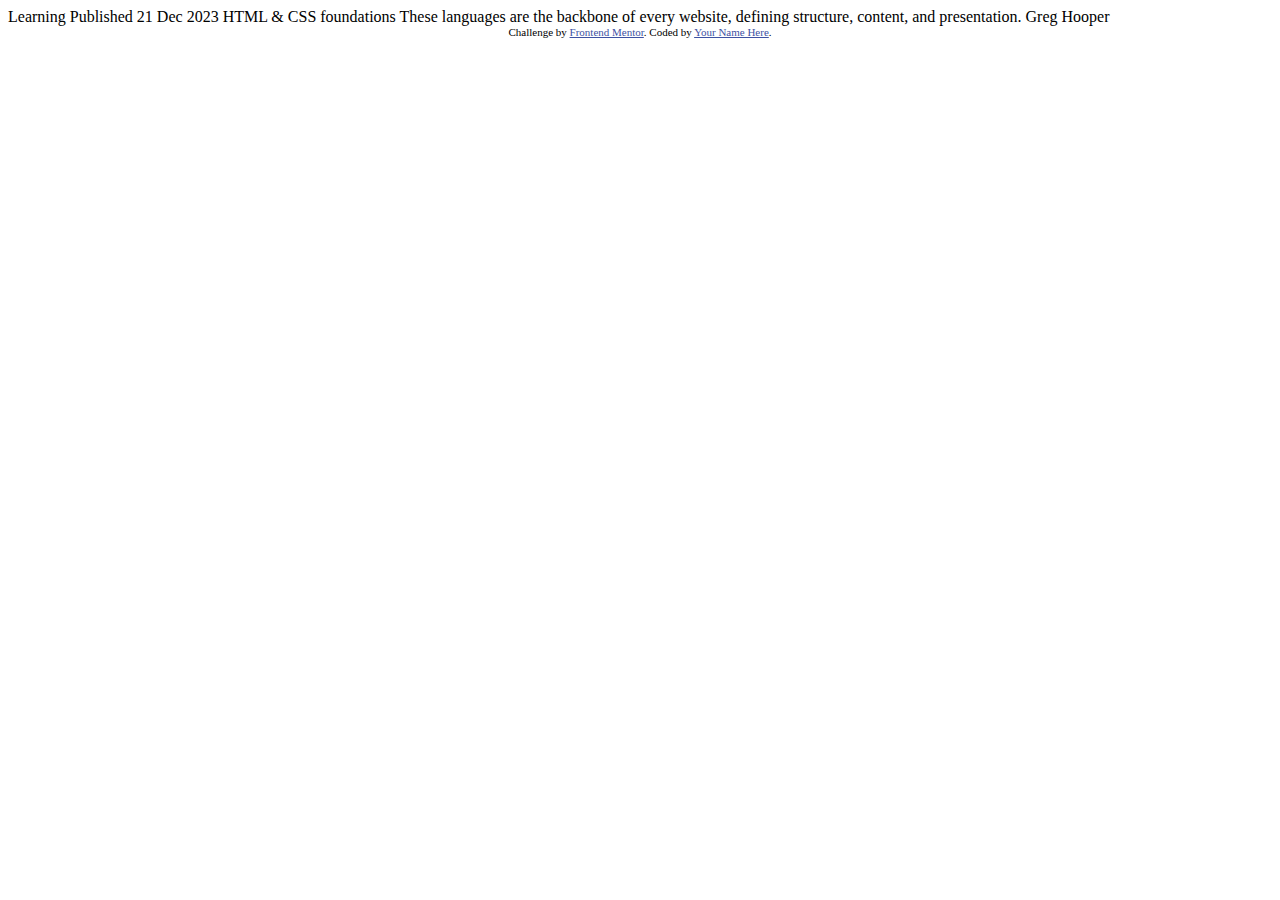
<file: blog-preview-card-main/index.html>
<!DOCTYPE html>
<html lang="en">
<head>
  <meta charset="UTF-8">
  <meta name="viewport" content="width=device-width, initial-scale=1.0"> <!-- displays site properly based on user's device -->

  <link rel="icon" type="image/png" sizes="32x32" href="./assets/images/favicon-32x32.png">
  
  <title>Frontend Mentor | Blog preview card</title>

  <!-- Feel free to remove these styles or customise in your own stylesheet 👍 -->
  <style>
    .attribution { font-size: 11px; text-align: center; }
    .attribution a { color: hsl(228, 45%, 44%); }
  </style>
</head>
<body>

  Learning

  Published 21 Dec 2023

  HTML & CSS foundations

  These languages are the backbone of every website, defining structure, content, and presentation.

  Greg Hooper
  
  <div class="attribution">
    Challenge by <a href="https://www.frontendmentor.io?ref=challenge" target="_blank">Frontend Mentor</a>. 
    Coded by <a href="#">Your Name Here</a>.
  </div>
</body>
</html>
</file>
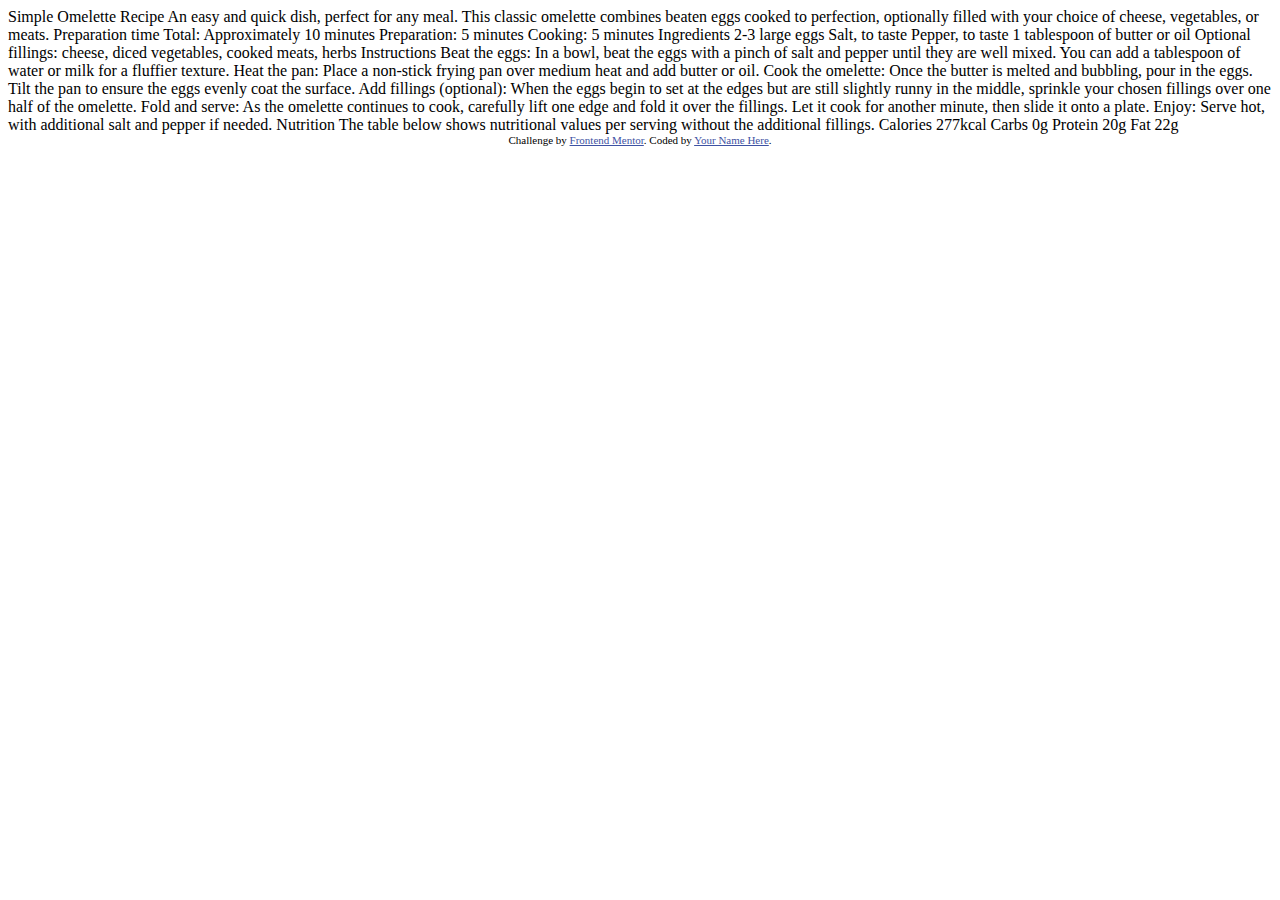
<file: recipe-page-main/index.html>
<!DOCTYPE html>
<html lang="en">
<head>
  <meta charset="UTF-8">
  <meta name="viewport" content="width=device-width, initial-scale=1.0"> <!-- displays site properly based on user's device -->

  <link rel="icon" type="image/png" sizes="32x32" href="./assets/images/favicon-32x32.png">
  
  <title>Frontend Mentor | Recipe page</title>

  <!-- Feel free to remove these styles or customise in your own stylesheet 👍 -->
  <style>
    .attribution { font-size: 11px; text-align: center; }
    .attribution a { color: hsl(228, 45%, 44%); }
  </style>
</head>
<body>

  Simple Omelette Recipe

  An easy and quick dish, perfect for any meal. This classic omelette combines beaten eggs cooked 
  to perfection, optionally filled with your choice of cheese, vegetables, or meats.

  Preparation time

  Total: Approximately 10 minutes
  Preparation: 5 minutes
  Cooking: 5 minutes

  Ingredients

  2-3 large eggs
  Salt, to taste
  Pepper, to taste
  1 tablespoon of butter or oil
  Optional fillings: cheese, diced vegetables, cooked meats, herbs

  Instructions

  Beat the eggs: In a bowl, beat the eggs with a pinch of salt and pepper until they are well mixed. 
  You can add a tablespoon of water or milk for a fluffier texture.

  Heat the pan: Place a non-stick frying pan over medium heat and add butter or oil.

  Cook the omelette: Once the butter is melted and bubbling, pour in the eggs. Tilt the pan to ensure 
  the eggs evenly coat the surface.

  Add fillings (optional): When the eggs begin to set at the edges but are still slightly runny in the 
  middle, sprinkle your chosen fillings over one half of the omelette.

  Fold and serve: As the omelette continues to cook, carefully lift one edge and fold it over the 
  fillings. Let it cook for another minute, then slide it onto a plate.

  Enjoy: Serve hot, with additional salt and pepper if needed.

  Nutrition

  The table below shows nutritional values per serving without the additional fillings.

  Calories
  277kcal

  Carbs
  0g

  Protein
  20g

  Fat
  22g
  
  <div class="attribution">
    Challenge by <a href="https://www.frontendmentor.io?ref=challenge" target="_blank">Frontend Mentor</a>. 
    Coded by <a href="#">Your Name Here</a>.
  </div>
</body>
</html>
</file>
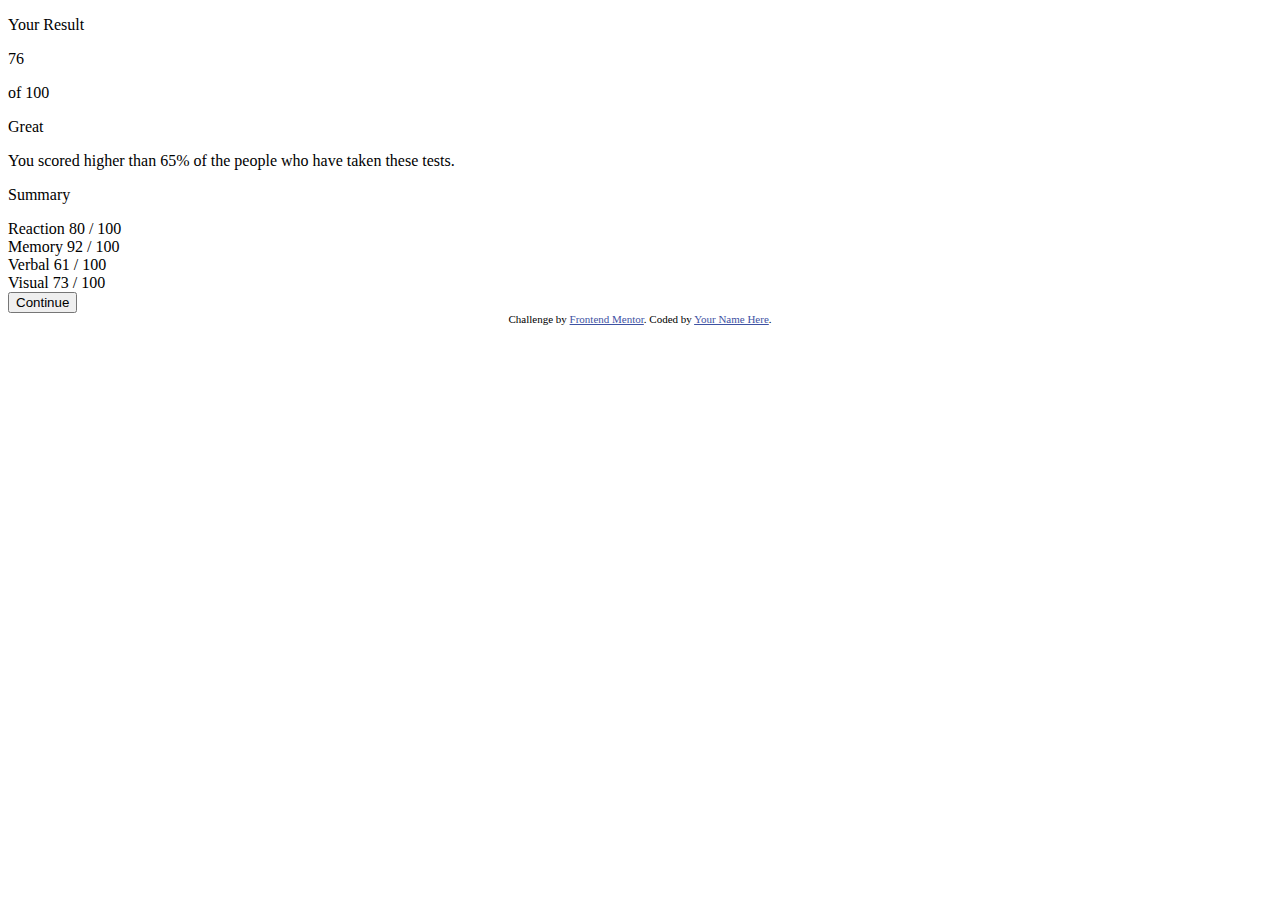
<file: results-summary-component-main/index.html>
<!DOCTYPE html>
<html lang="en">
  <head>
    <meta charset="UTF-8" />
    <meta name="viewport" content="width=device-width, initial-scale=1.0" />
    <!-- displays site properly based on user's device -->

    <link
      rel="icon"
      type="image/png"
      sizes="32x32"
      href="./assets/images/favicon-32x32.png"
    />
    <link rel="stylesheet" href="style.css" />
    <title>Frontend Mentor | Results summary component</title>
  </head>
  <body>
    <main>
      <div class="cards">
        <div class="container">
          <p class="result">Your Result</p>
          <div class="circle">
            <p class="points">76</p>
            <p class="points2">of 100</p>
          </div>
          <p class="great">Great</p>
          <p class="content">
            You scored higher than 65% of the people who have taken these tests.
          </p>
        </div>

        <div class="container2">
          <p class="summary">Summary</p>
          <div class="stats-list">
            <div class="stats stats1">
              <span class="label">Reaction</span>
              <span class="score">80 / 100</span>
            </div>
            <div class="stats stats2">
              <span class="label">Memory</span>
              <span class="score">92 / 100</span>
            </div>
            <div class="stats stats3">
              <span class="label">Verbal</span>
              <span class="score">61 / 100</span>
            </div>
            <div class="stats stats4">
              <span class="label">Visual</span>
              <span class="score">73 / 100</span>
            </div>
          </div>
          <button>Continue</button>
        </div>
      </div>
    </main>

    <footer class="attribution">
      Challenge by
      <a href="https://www.frontendmentor.io?ref=challenge" target="_blank"
        >Frontend Mentor</a
      >. Coded by <a href="#">Your Name Here</a>.
    </footer>
  </body>
</html>
</file>
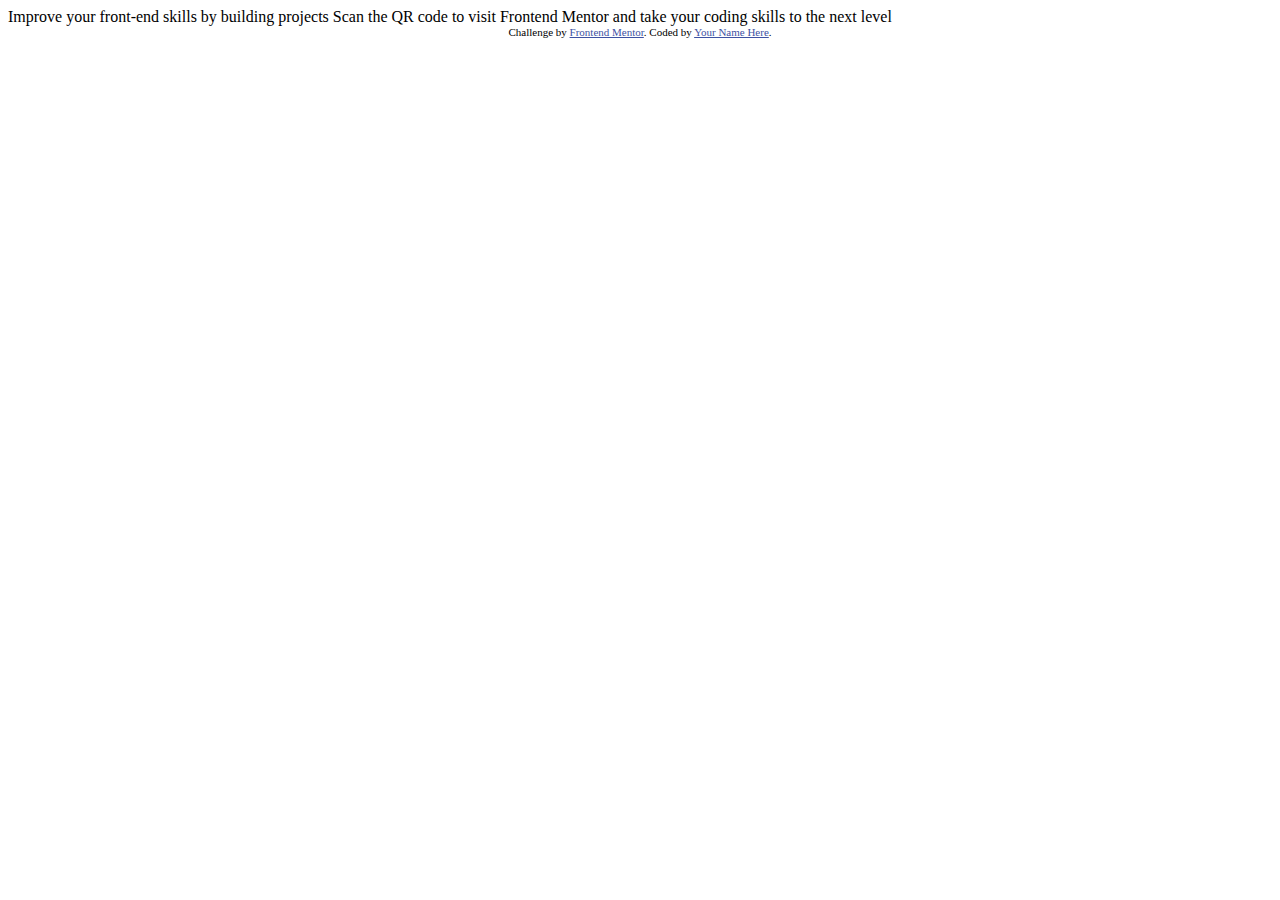
<file: qr-code-component-main/qr-code-component-main/index.html>
<!DOCTYPE html>
<html lang="en">
<head>
  <meta charset="UTF-8">
  <meta name="viewport" content="width=device-width, initial-scale=1.0"> <!-- displays site properly based on user's device -->

  <link rel="icon" type="image/png" sizes="32x32" href="./images/favicon-32x32.png">
  
  <title>Frontend Mentor | QR code component</title>

  <!-- Feel free to remove these styles or customise in your own stylesheet 👍 -->
  <style>
    .attribution { font-size: 11px; text-align: center; }
    .attribution a { color: hsl(228, 45%, 44%); }
  </style>
</head>
<body>

  Improve your front-end skills by building projects

  Scan the QR code to visit Frontend Mentor and take your coding skills to the next level
  
  <div class="attribution">
    Challenge by <a href="https://www.frontendmentor.io?ref=challenge" target="_blank">Frontend Mentor</a>. 
    Coded by <a href="#">Your Name Here</a>.
  </div>
</body>
</html>
</file>
<file: results-summary-component-main/style.css>
.attribution {
  font-size: 11px;
  text-align: center;
}
.attribution a {
  color: hsl(228, 45%, 44%);
}
</file>
